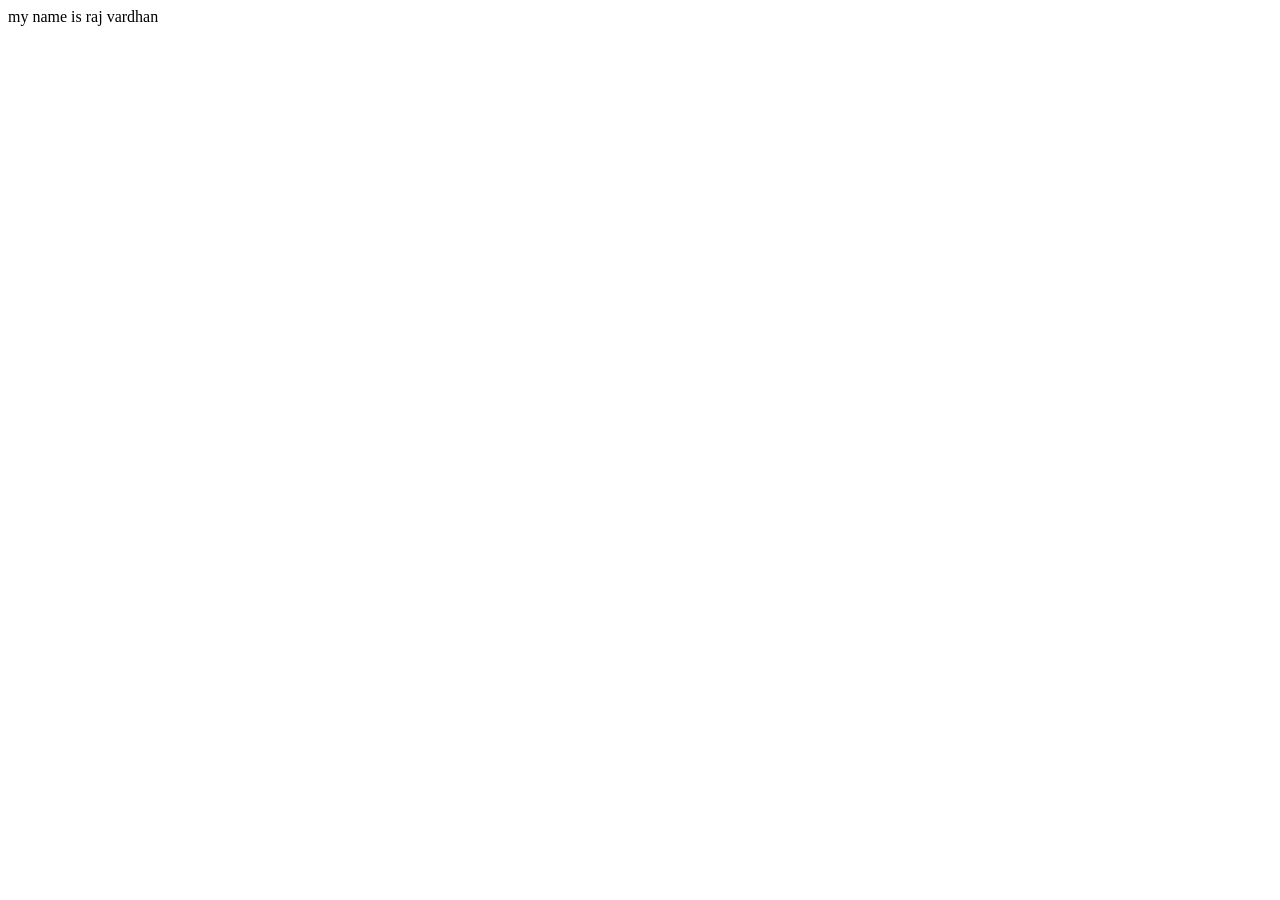
<file: basicHTML/index.html>
<!DOCTYPE html>
<html lang="en">
  <head>
    <meta charset="UTF-8" />
    <meta name="viewport" content="width=device-width, initial-scale=1.0" />
    <title>Raj Vardhan</title>
  </head>
  <body>
    my name is raj vardhan
  </body>
</html>
</file>
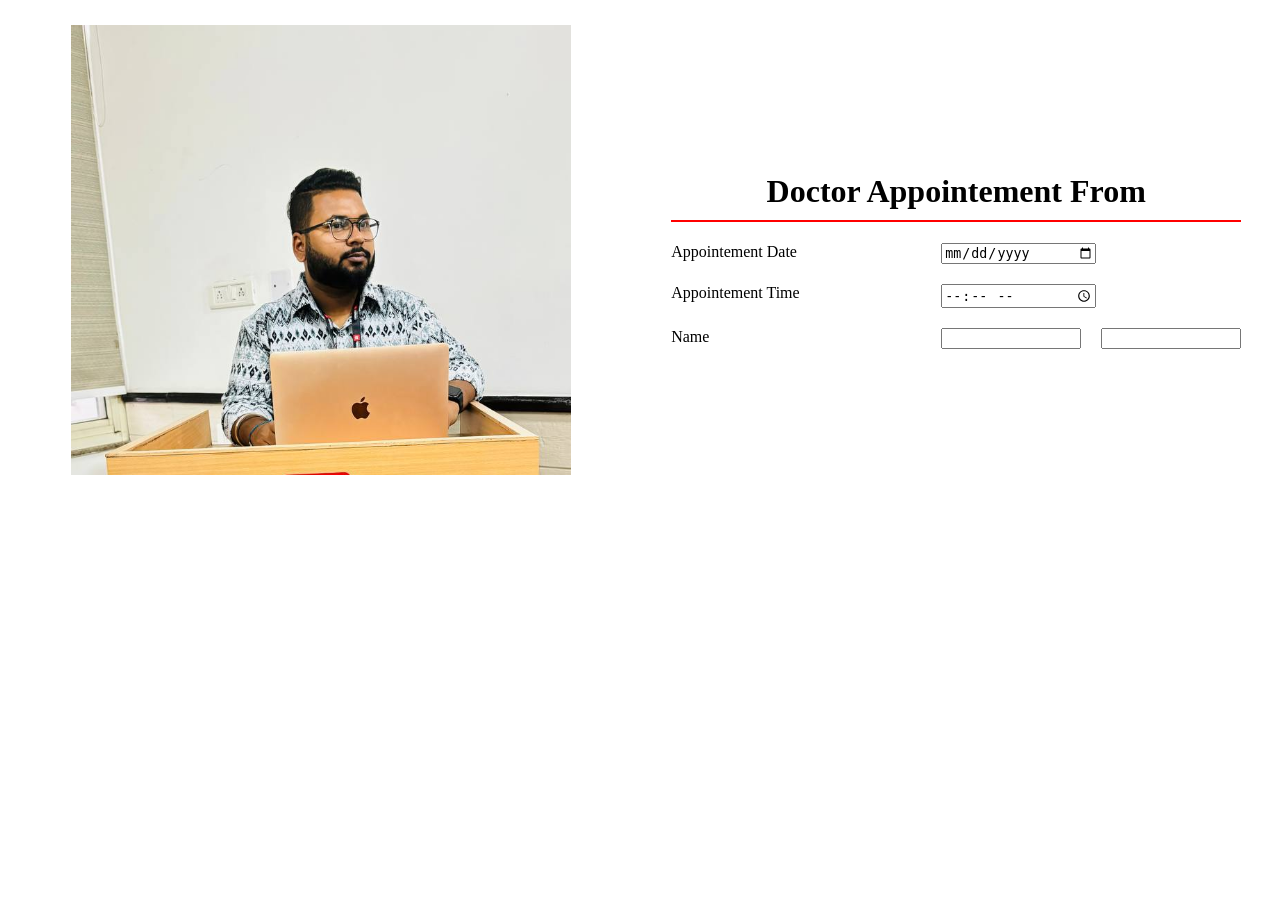
<file: doubtSession/index.html>
<!DOCTYPE html>
<html lang="en">
  <head>
    <meta charset="UTF-8" />
    <meta name="viewport" content="width=device-width, initial-scale=1.0" />
    <title>Document</title>
    <link rel="stylesheet" href="style.css" />
  </head>
  <body>
    <div id="container">
      <div id="DrImage">
        <img src="./1699857221593.jpg" alt="" />
      </div>

      <div id="appointmentForm">
        <h1>
          <span>Doctor Appointement From</span>
        </h1>

        <div id="formFeilds">
          <label for="AppointementDate">Appointement Date</label>
          <input type="date" name="AppointementDate" id="AppointementDate" />

          <label for="AppointementTime">Appointement Time</label>
          <input type="time" name="AppointementTime" id="AppointementTime" />

          <label for="FullName">Name</label>
          <div id="FullName">
            <input type="text" name="firstName" id="firstName" />
            <input type="text" name="lastName" id="lastName" />
          </div>
        </div>
      </div>
    </div>
  </body>
</html>
</file>
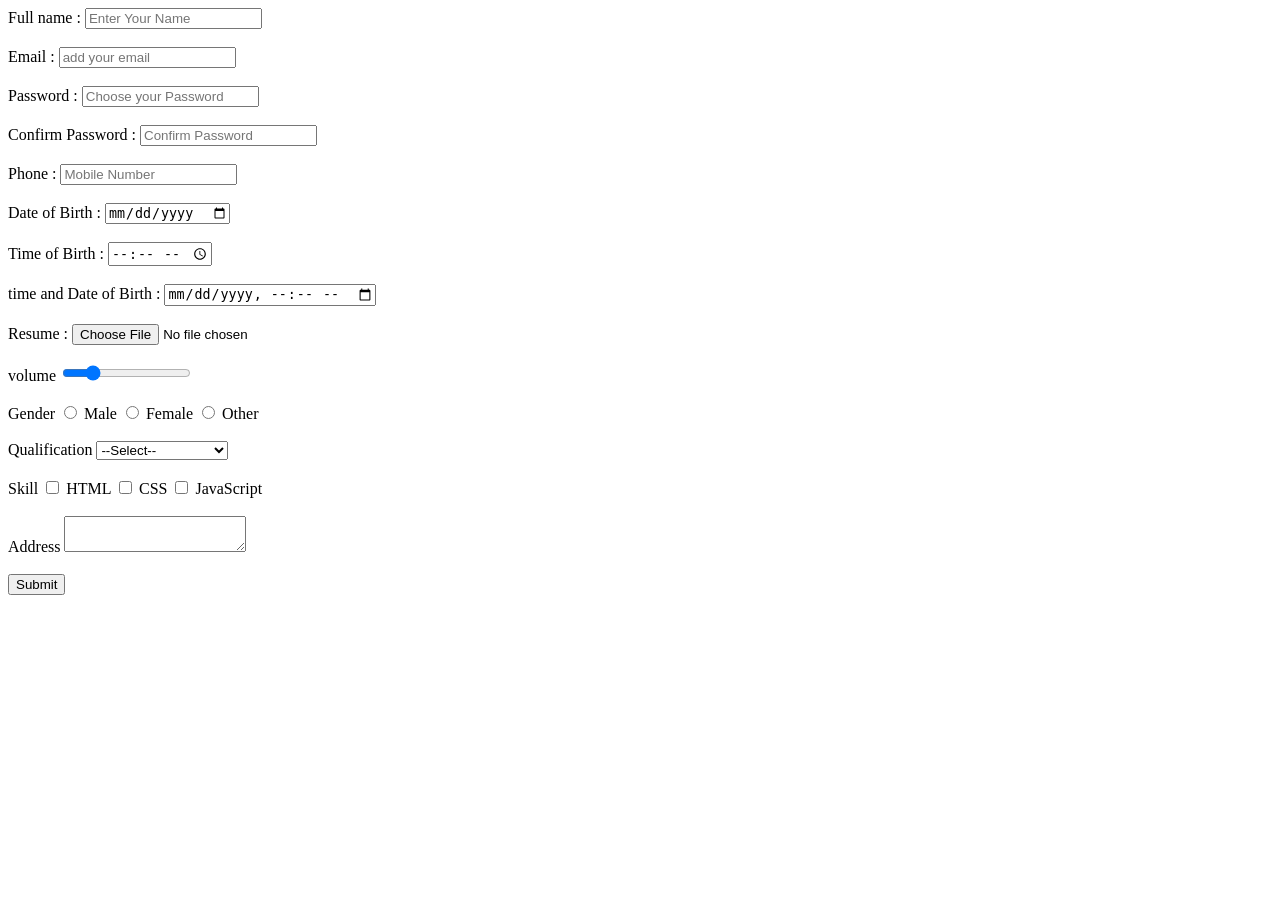
<file: FormHTML/index.html>
<!DOCTYPE html>
<html lang="en">
  <head>
    <meta charset="UTF-8" />
    <meta name="viewport" content="width=device-width, initial-scale=1.0" />
    <title>Document</title>
  </head>
  <body>
    <div>
      <div>
        <label for="fullName">Full name :</label>
        <input
          type="text"
          name="fullName"
          id="fullName"
          placeholder="Enter Your Name"
        />
      </div>
      <br />
      <div>
        <label for="email">Email :</label>
        <input
          type="email"
          name="email"
          id="email"
          placeholder="add your email"
        />
      </div>
      <br />
      <div>
        <label for="password">Password :</label>
        <input
          type="password"
          name="password"
          id="password"
          placeholder="Choose your Password"
        />
      </div>
      <br />
      <div>
        <label for="confirmpassword">Confirm Password :</label>
        <input
          type="password"
          name="confirmpassword"
          id="confirmpassword"
          placeholder="Confirm Password"
        />
      </div>
      <br />
      <div>
        <label for="phone">Phone :</label>
        <input
          type="number"
          name="phone"
          id="phone"
          placeholder="Mobile Number"
        />
      </div>
      <br />
      <div>
        <label for="dob">Date of Birth :</label>
        <input type="date" name="dob" id="dob" />
      </div>

      <br />
      <div>
        <label for="tob">Time of Birth :</label>
        <input type="time" name="tob" id="tob" />
      </div>

      <br />
      <div>
        <label for="timedate">time and Date of Birth :</label>
        <input type="datetime-local" name="timedate" id="timedate" />
      </div>
      <br />
      <div>
        <label for="resume">Resume :</label>
        <input type="file" name="resume" id="resume" />
      </div>
      <br />
      <div>
        <label for="volume">volume</label>
        <input
          type="range"
          name="volume"
          id="volume"
          min="0"
          max="10"
          value="2"
        />
      </div>
      <br />
      <div>
        <label for="gender">Gender</label>
        <input type="radio" name="gender" id="genderMale" value="male" />
        <span>Male</span>
        <input type="radio" name="gender" id="genderFemale" value="female" />
        <span>Female</span>
        <input type="radio" name="gender" id="genderOther" value="other" />
        <span>Other</span>
      </div>

      <br />

      <div>
        <label for="qualification">Qualification</label>
        <select name="qualification" id="qualification">
          <option value="">--Select--</option>
          <option value="highschool">High School</option>
          <option value="bachelor">Bachelor's Degree</option>
          <option value="master">Master's Degree</option>
          <option value="phd">PhD</option>
        </select>
      </div>

      <br />

      <div>
        <label for="Skill">Skill</label>
        <input type="checkbox" name="Skill" id="Skill1" value="HTML" />
        <span>HTML</span>
        <input type="checkbox" name="Skill" id="Skill2" value="CSS" />
        <span>CSS</span>
        <input type="checkbox" name="Skill" id="Skill3" value="JavaScript" />
        <span>JavaScript</span>
      </div>

      <br />
      <div>
        <label for="address">Address</label>
        <textarea name="address" id="address" placeholder="Enter your address">
        </textarea>
      </div>


      <br>
      <button>Submit</button>
    </div>
  </body>
</html>
</file>
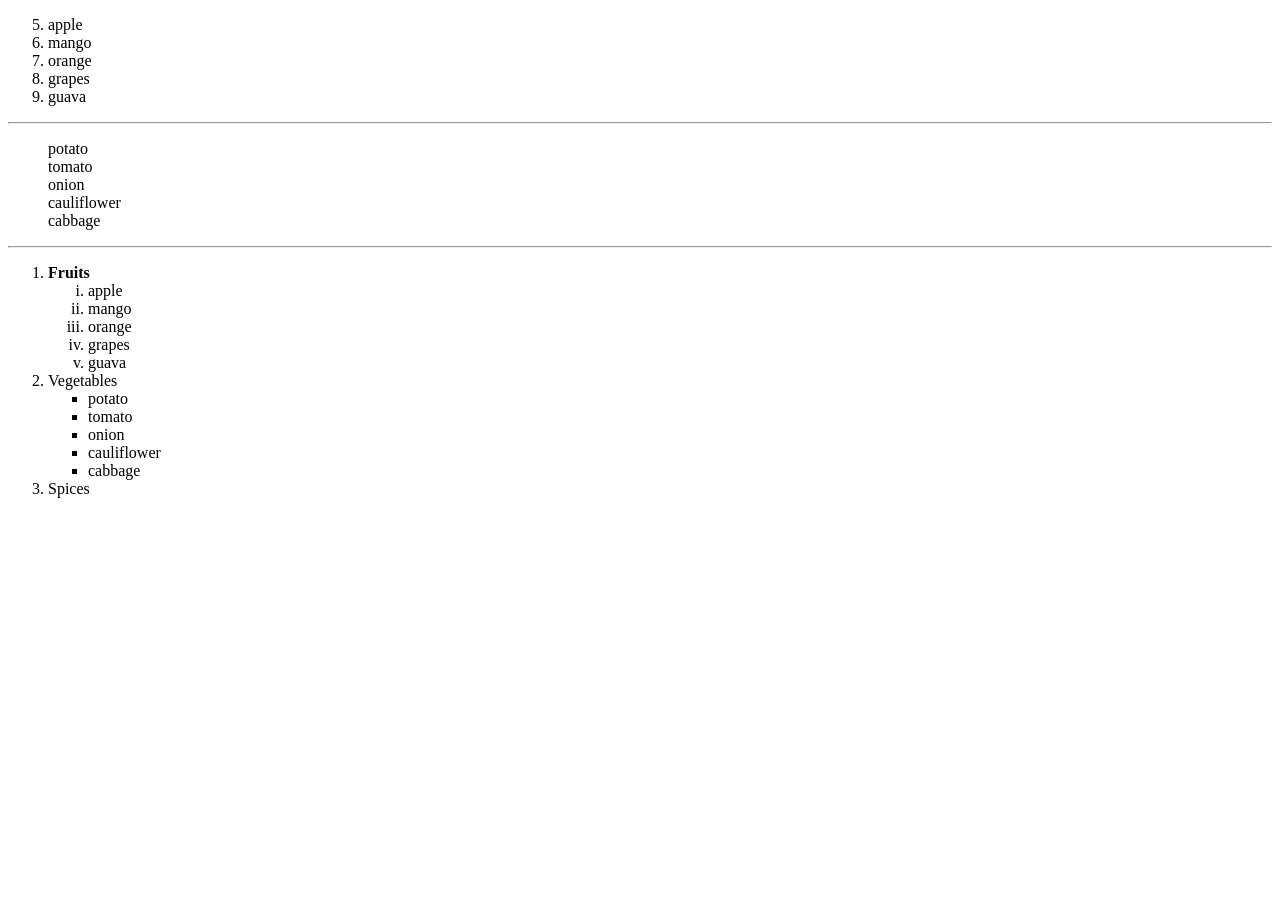
<file: ListHtml/index.html>
<!DOCTYPE html>
<html lang="en">
  <head>
    <meta charset="UTF-8" />
    <meta name="viewport" content="width=device-width, initial-scale=1.0" />
    <title>Document</title>
  </head>
  <body>
    <ol type="1" start="5">
      <li>apple</li>
      <li>mango</li>
      <li>orange</li>
      <li>grapes</li>
      <li>guava</li>
    </ol>

    <hr />

    <ul type="none">
      <li>potato</li>
      <li>tomato</li>
      <li>onion</li>
      <li>cauliflower</li>
      <li>cabbage</li>
    </ul>

    <hr />

    <ol>
      <li>
        <b>Fruits</b>
        <ol type="i">
          <li>apple</li>
          <li>mango</li>
          <li>orange</li>
          <li>grapes</li>
          <li>guava</li>
        </ol>
      </li>
      <li>
        Vegetables
        <ul type="square">
          <li>potato</li>
          <li>tomato</li>
          <li>onion</li>
          <li>cauliflower</li>
          <li>cabbage</li>
        </ul>
      </li>
      <li>Spices</li>
    </ol>
  </body>
</html>
</file>
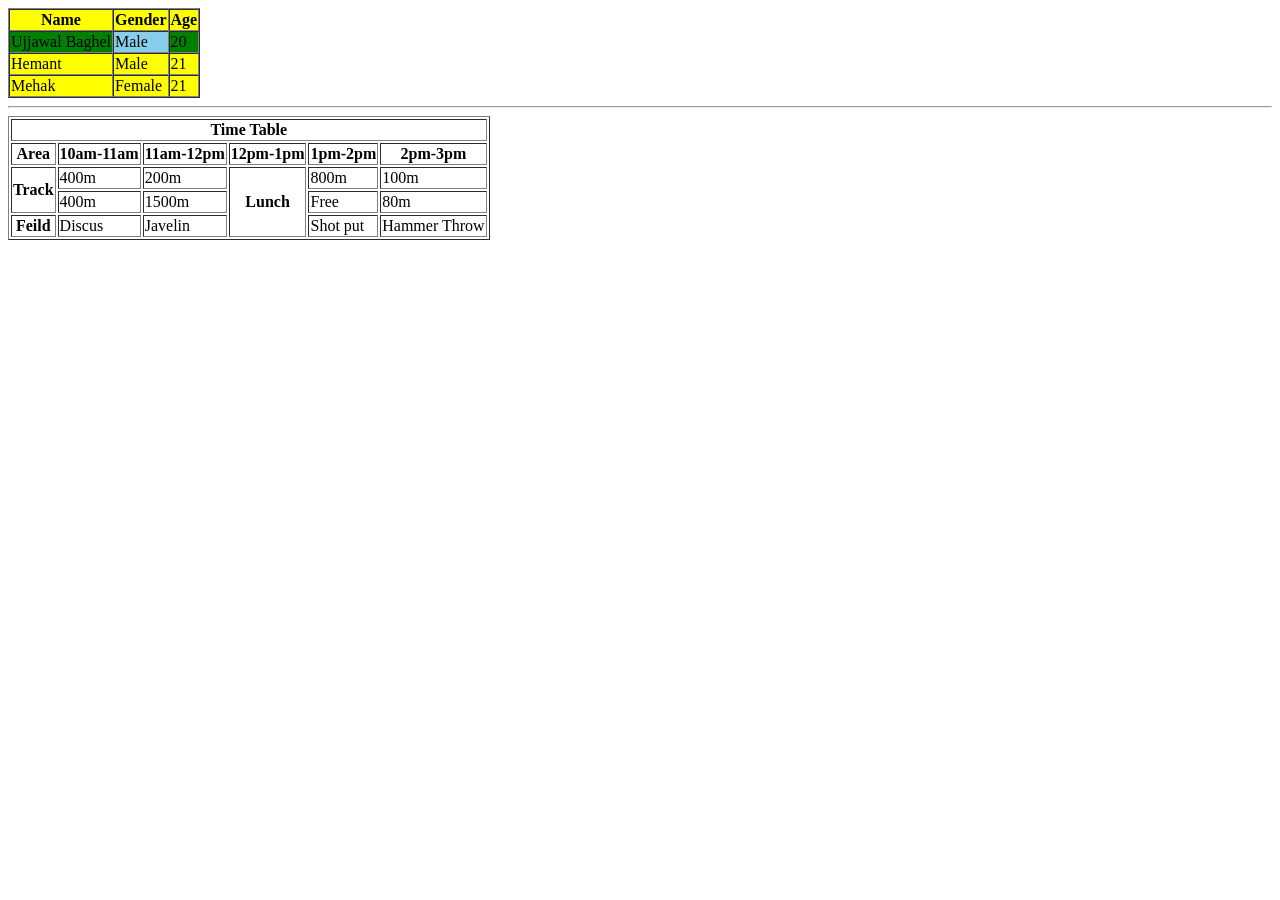
<file: tablesHTML/index.html>
<!DOCTYPE html>
<html lang="en">
  <head>
    <meta charset="UTF-8" />
    <meta name="viewport" content="width=device-width, initial-scale=1.0" />
    <title>Document</title>
  </head>
  <body>
    <table border="1" cellspacing="0" bgcolor="yellow">
      <tr>
        <th>Name</th>
        <th>Gender</th>
        <th>Age</th>
      </tr>
      <tr bgcolor="green">
        <td>Ujjawal Baghel</td>
        <td bgcolor="skyblue">Male</td>
        <td>20</td>
      </tr>
      <tr>
        <td>Hemant</td>
        <td>Male</td>
        <td>21</td>
      </tr>
      <tr>
        <td>Mehak</td>
        <td>Female</td>
        <td>21</td>
      </tr>
    </table>

    <hr />

    <table border="1">
        <tr>
            <th colspan="6">Time Table</th>
        </tr>
        <tr>
            <th>Area</th>
            <th>10am-11am</th>
            <th>11am-12pm</th>
            <th>12pm-1pm</th>
            <th>1pm-2pm</th>
            <th>2pm-3pm</th>
        </tr>
        <tr>
            <th rowspan="2">Track</th>
            <td>400m</td>
            <td>200m</td>
            <th rowspan="3">Lunch</th>
            <td>800m</td>
            <td>100m</td>
        </tr>
        <tr>
            <td>400m</td>
            <td>1500m</td>
            <td>Free</td>
            <td>80m</td>
        </tr>
        <tr>
            <th>Feild</th>
            <td>Discus</td>
            <td>Javelin</td>
            <td>Shot put</td>
            <td>Hammer Throw</td>
            
        </tr>
    </table>
  </body>
</html>
</file>
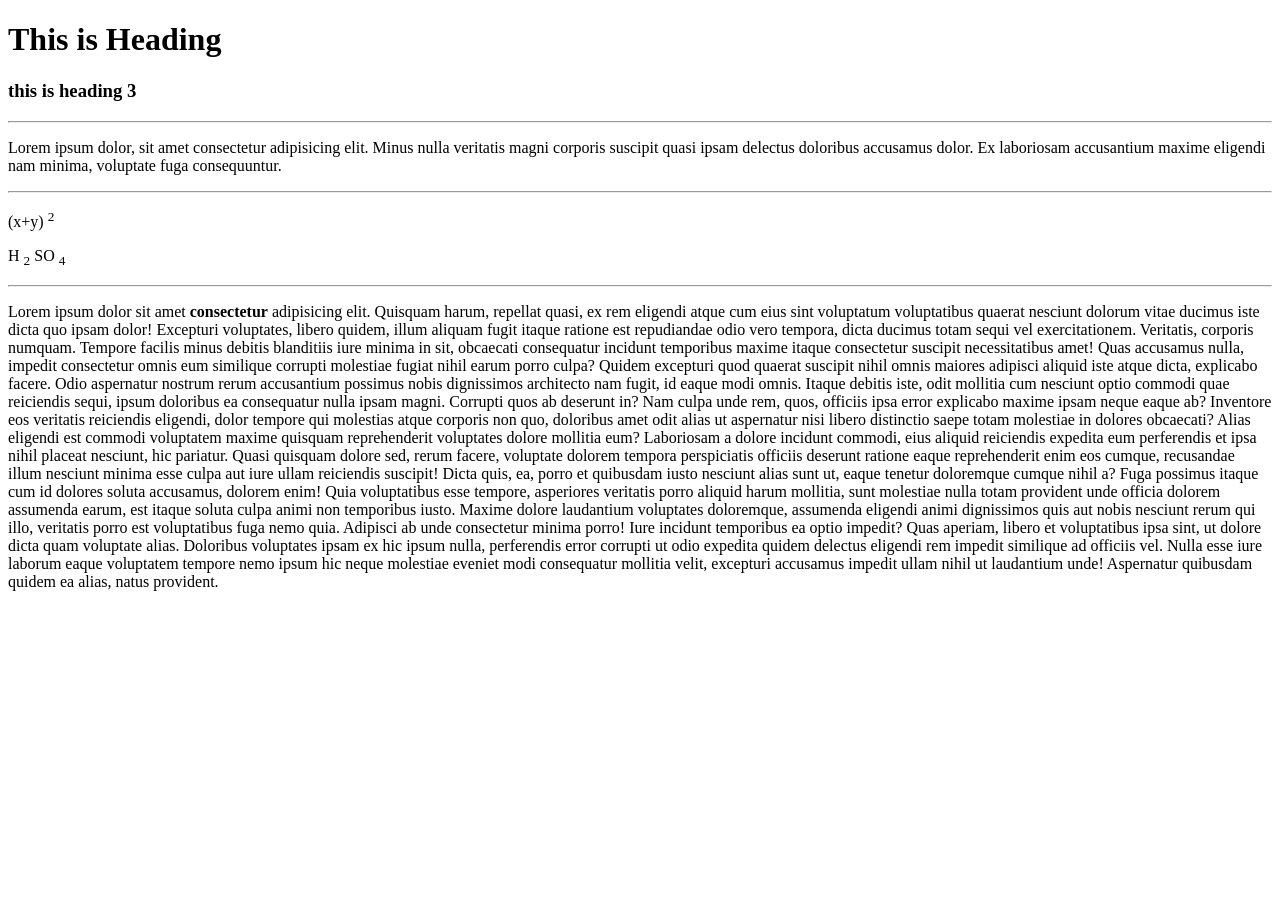
<file: textTags/index.html>
<!DOCTYPE html>
<html lang="en">
  <head>
    <meta charset="UTF-8" />
    <meta name="viewport" content="width=device-width, initial-scale=1.0" />
    <title>Document</title>
  </head>
  <body>
    <h1>This is Heading</h1>
    <h3>this is heading 3</h3>

    <hr />
    <p>
      Lorem ipsum dolor, sit amet consectetur adipisicing elit. Minus nulla
      veritatis magni corporis suscipit quasi ipsam delectus doloribus accusamus
      dolor. Ex laboriosam accusantium maxime eligendi nam minima, voluptate
      fuga consequuntur.
    </p>

    <hr />

    <p>(x+y) <sup>2</sup></p>

    <p>H <sub>2</sub> SO <sub>4</sub></p>

    <hr>


    <p>
      Lorem ipsum dolor sit amet <b>consectetur</b> adipisicing elit. Quisquam harum,
      repellat quasi, ex rem eligendi atque cum eius sint voluptatum
      voluptatibus quaerat nesciunt dolorum vitae ducimus iste dicta quo ipsam
      dolor! Excepturi voluptates, libero quidem, illum aliquam fugit itaque
      ratione est repudiandae odio vero tempora, dicta ducimus totam sequi vel
      exercitationem. Veritatis, corporis numquam. Tempore facilis minus debitis
      blanditiis iure minima in sit, obcaecati consequatur incidunt temporibus
      maxime itaque consectetur suscipit necessitatibus amet! Quas accusamus
      nulla, impedit consectetur omnis eum similique corrupti molestiae fugiat
      nihil earum porro culpa? Quidem excepturi quod quaerat suscipit nihil
      omnis maiores adipisci aliquid iste atque dicta, explicabo facere. Odio
      aspernatur nostrum rerum accusantium possimus nobis dignissimos architecto
      nam fugit, id eaque modi omnis. Itaque debitis iste, odit mollitia cum
      nesciunt optio commodi quae reiciendis sequi, ipsum doloribus ea
      consequatur nulla ipsam magni. Corrupti quos ab deserunt in? Nam culpa
      unde rem, quos, officiis ipsa error explicabo maxime ipsam neque eaque ab?
      Inventore eos veritatis reiciendis eligendi, dolor tempore qui molestias
      atque corporis non quo, doloribus amet odit alias ut aspernatur nisi
      libero distinctio saepe totam molestiae in dolores obcaecati? Alias
      eligendi est commodi voluptatem maxime quisquam reprehenderit voluptates
      dolore mollitia eum? Laboriosam a dolore incidunt commodi, eius aliquid
      reiciendis expedita eum perferendis et ipsa nihil placeat nesciunt, hic
      pariatur. Quasi quisquam dolore sed, rerum facere, voluptate dolorem
      tempora perspiciatis officiis deserunt ratione eaque reprehenderit enim
      eos cumque, recusandae illum nesciunt minima esse culpa aut iure ullam
      reiciendis suscipit! Dicta quis, ea, porro et quibusdam iusto nesciunt
      alias sunt ut, eaque tenetur doloremque cumque nihil a? Fuga possimus
      itaque cum id dolores soluta accusamus, dolorem enim! Quia voluptatibus
      esse tempore, asperiores veritatis porro aliquid harum mollitia, sunt
      molestiae nulla totam provident unde officia dolorem assumenda earum, est
      itaque soluta culpa animi non temporibus iusto. Maxime dolore laudantium
      voluptates doloremque, assumenda eligendi animi dignissimos quis aut nobis
      nesciunt rerum qui illo, veritatis porro est voluptatibus fuga nemo quia.
      Adipisci ab unde consectetur minima porro! Iure incidunt temporibus ea
      optio impedit? Quas aperiam, libero et voluptatibus ipsa sint, ut dolore
      dicta quam voluptate alias. Doloribus voluptates ipsam ex hic ipsum nulla,
      perferendis error corrupti ut odio expedita quidem delectus eligendi rem
      impedit similique ad officiis vel. Nulla esse iure laborum eaque
      voluptatem tempore nemo ipsum hic neque molestiae eveniet modi consequatur
      mollitia velit, excepturi accusamus impedit ullam nihil ut laudantium
      unde! Aspernatur quibusdam quidem ea alias, natus provident.
    </p>
  </body>
</html>
</file>
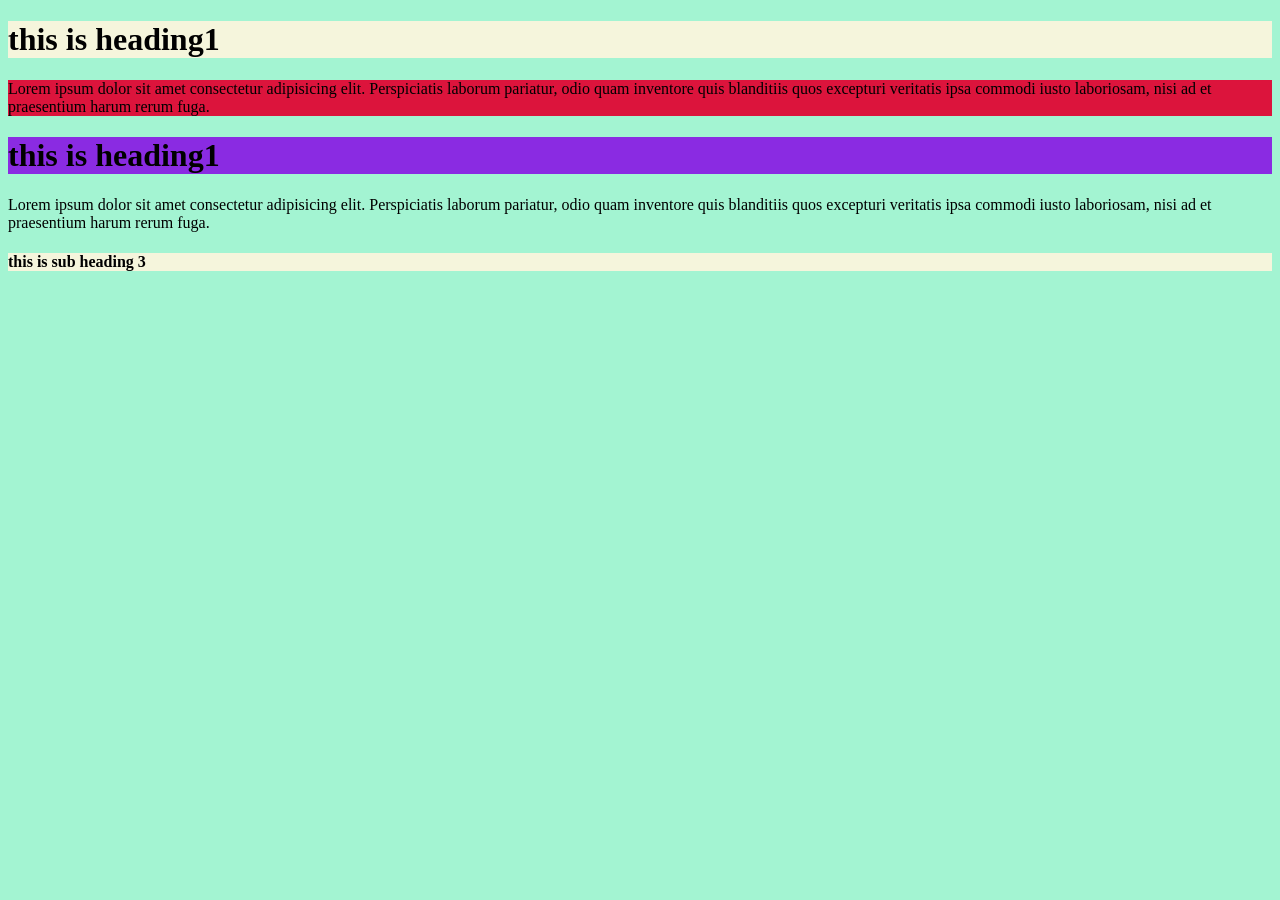
<file: CSS/BasicCss/index.html>
<!DOCTYPE html>
<html lang="en">
  <head>
    <meta charset="UTF-8" />
    <meta name="viewport" content="width=device-width, initial-scale=1.0" />
    <title>Document</title>
    <!-- <link rel="stylesheet" href="style.css"> -->

    <style>
      * {
        background-color: #a3f4d2;
      }

      h1 {
        background-color: blueviolet;
      }

      .A {
        background-color: beige;
      }

      #para1 {
        background-color: #06abec;
      }
    </style>
  </head>
  <body>
    <h1 id="head1" class="A">this is heading1</h1>

    <p id="para1" class="A" style="background-color: crimson">
      Lorem ipsum dolor sit amet consectetur adipisicing elit. Perspiciatis
      laborum pariatur, odio quam inventore quis blanditiis quos excepturi
      veritatis ipsa commodi iusto laboriosam, nisi ad et praesentium harum
      rerum fuga.
    </p>

    <h1 id="head2">this is heading1</h1>

    <p id="para2">
      Lorem ipsum dolor sit amet consectetur adipisicing elit. Perspiciatis
      laborum pariatur, odio quam inventore quis blanditiis quos excepturi
      veritatis ipsa commodi iusto laboriosam, nisi ad et praesentium harum
      rerum fuga.
    </p>

    <h4 id="head3" class="A">this is sub heading 3</h4>
  </body>
</html>
</file>
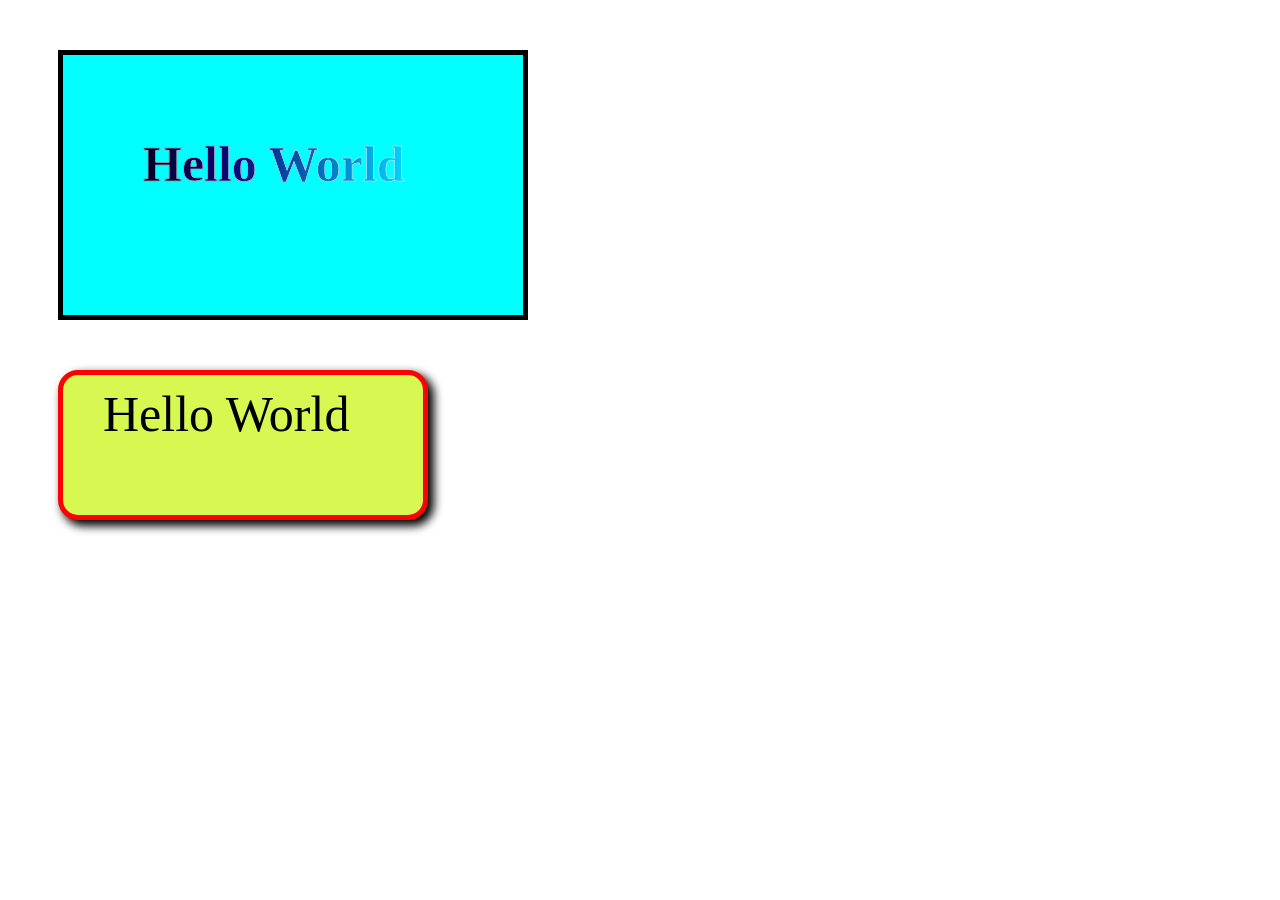
<file: CSS/boxModel/index.html>
<!DOCTYPE html>
<html lang="en">
  <head>
    <meta charset="UTF-8" />
    <meta name="viewport" content="width=device-width, initial-scale=1.0" />
    <title>Document</title>
    <link rel="stylesheet" href="style.css">
  </head>
  <body>
    <div id="d1">
        <span>Hello World</span>
    </div>
    <div id="d2">Hello World</div>
  </body>
</html>
</file>
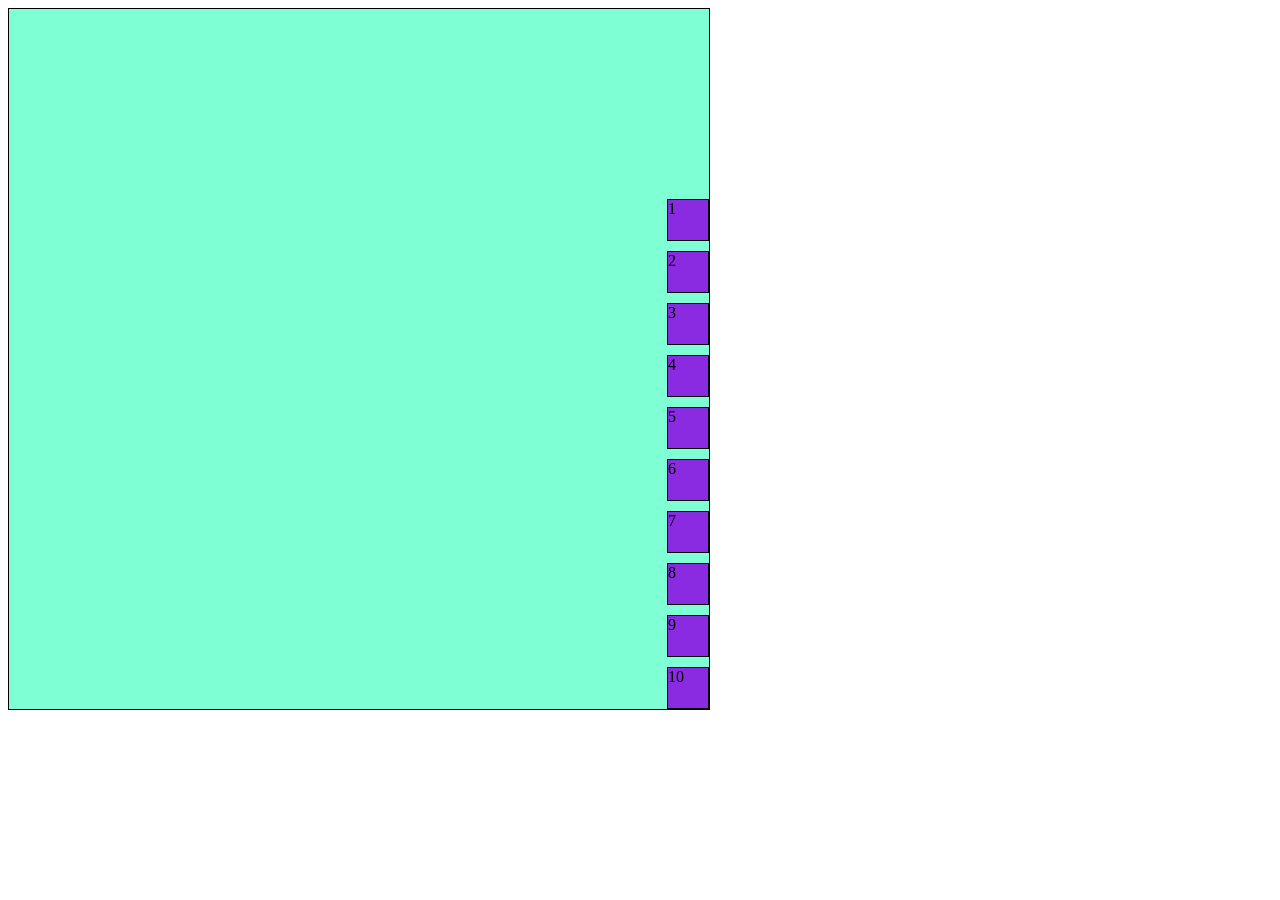
<file: CSS/displayFlexProperty/index.html>
<!DOCTYPE html>
<html lang="en">
<head>
    <meta charset="UTF-8">
    <meta name="viewport" content="width=device-width, initial-scale=1.0">
    <title>Document</title>
    <link rel="stylesheet" href="style.css">
</head>
<body>
    <div id="mainDiv">
        <div class="subDiv">1</div>
        <div class="subDiv">2</div>
        <div class="subDiv">3</div>
        <div class="subDiv">4</div>
        <div class="subDiv">5</div>
        <div class="subDiv">6</div>
        <div class="subDiv">7</div>
        <div class="subDiv">8</div>
        <div class="subDiv">9</div>
        <div class="subDiv">10</div>
    </div>
</body>
</html>
</file>
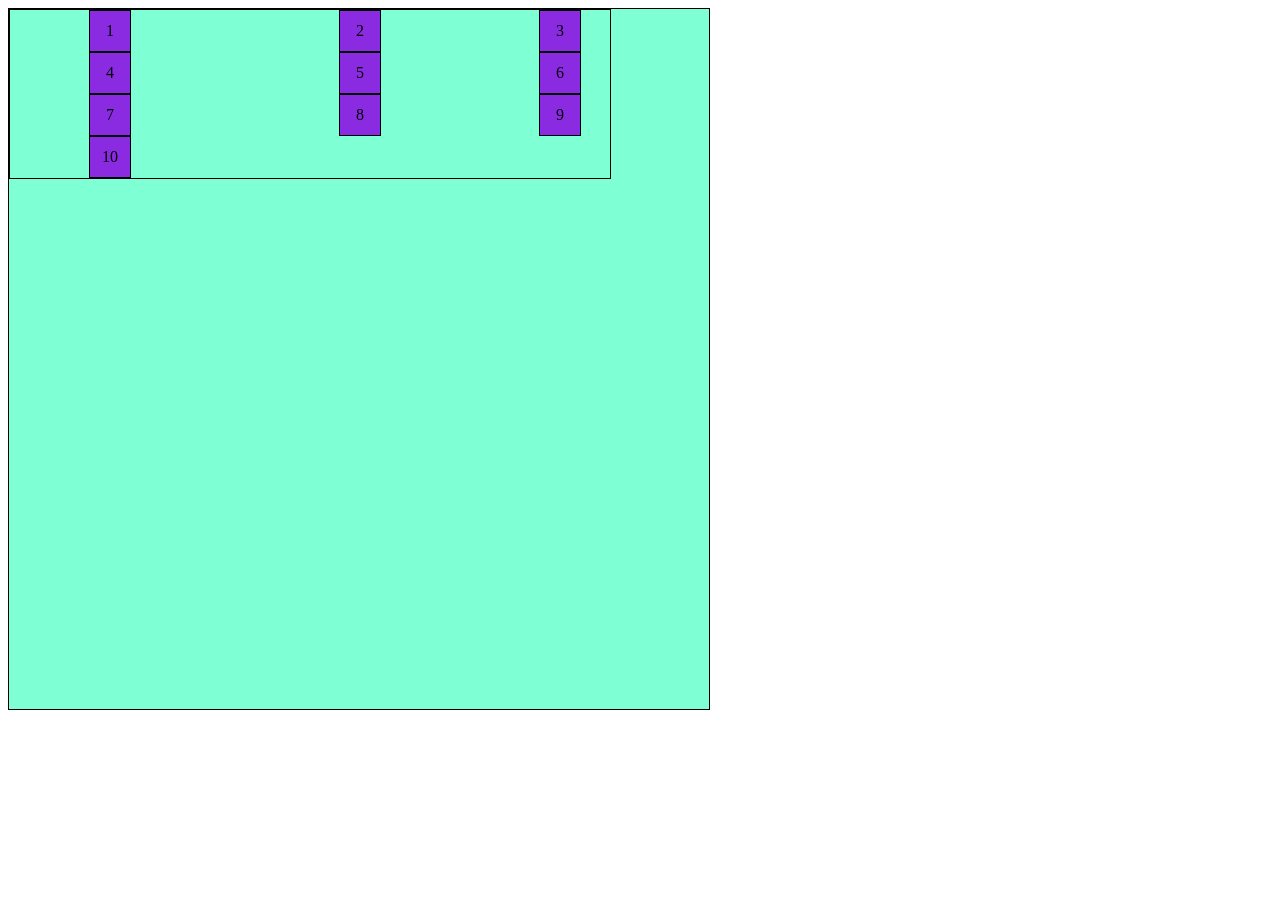
<file: CSS/displayGridProperty/index.html>
<!DOCTYPE html>
<html lang="en">
  <head>
    <meta charset="UTF-8" />
    <meta name="viewport" content="width=device-width, initial-scale=1.0" />
    <title>Document</title>
    <link rel="stylesheet" href="style.css" />
  </head>
  <body>
    <section id="BigDaddy">
      <div id="mainDiv">
        <div class="subDiv">1</div>
        <div class="subDiv">2</div>
        <div class="subDiv">3</div>
        <div class="subDiv">4</div>
        <div class="subDiv">5</div>
        <div class="subDiv">6</div>
        <div class="subDiv">7</div>
        <div class="subDiv">8</div>
        <div class="subDiv">9</div>
        <div class="subDiv">10</div>
      </div>
    </section>
  </body>
</html>
</file>
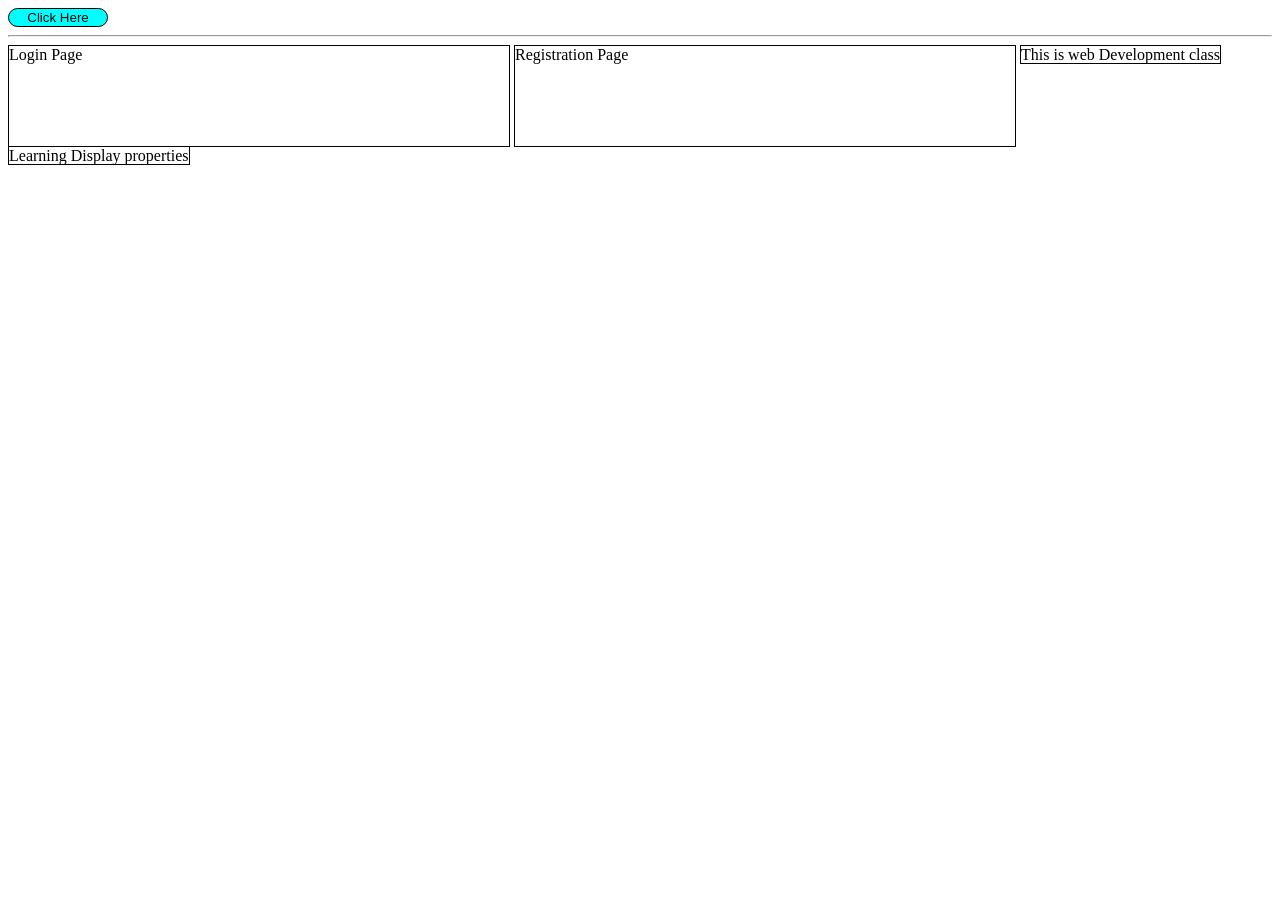
<file: CSS/displayProperty/index.html>
<!DOCTYPE html>
<html lang="en">
  <head>
    <meta charset="UTF-8" />
    <meta name="viewport" content="width=device-width, initial-scale=1.0" />
    <title>Document</title>
    <link rel="stylesheet" href="style.css" />
  </head>
  <body>
    <button id="btn">
      <span id="a">Click Here</span>
      <span id="b">Can't Click</span>
    </button>

    <hr />

    <div id="d1">
      Login Page
      <!-- all code of Login Page -->
    </div>
    <div id="d2">
      Registration Page
      <!-- All Code of Registration Page -->
    </div>
    <span id="s1">This is web Development class</span>
    <span id="s2">Learning Display properties</span>
  </body>
</html>
</file>
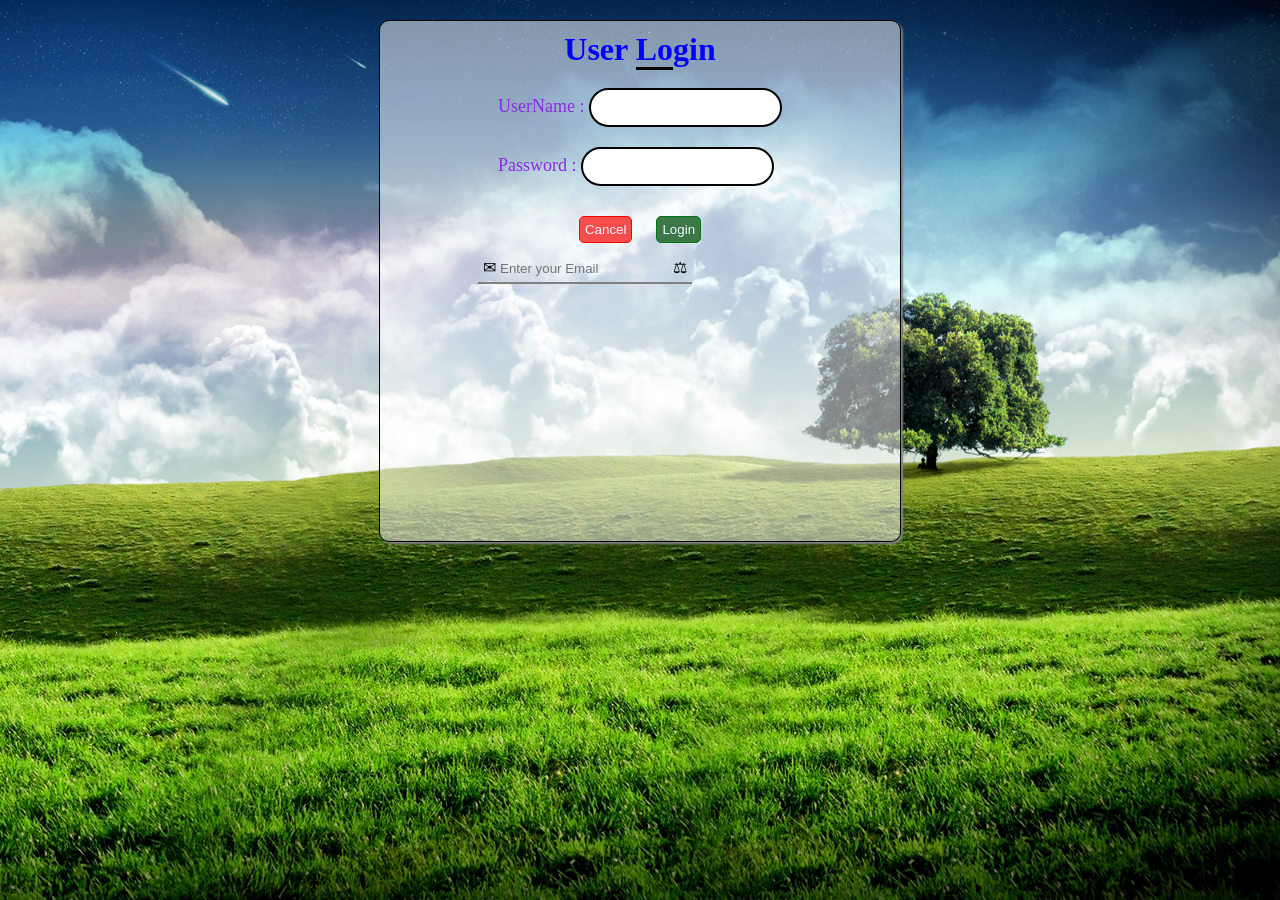
<file: CSS/loginForm/index.html>
<!DOCTYPE html>
<html lang="en">
  <head>
    <meta charset="UTF-8" />
    <meta name="viewport" content="width=device-width, initial-scale=1.0" />
    <title>Document</title>
    <link rel="stylesheet" href="style.css" />
  </head>
  <body>
    <div id="mainBox">
      <h1 id="formHeading">User <span>Lo</span>gin</h1>
      <div id="loginForm">
        <div class="formFeild">
          <label for="userName">UserName : </label>
          <input type="text" name="userName" id="userName" />
        </div>

        <div class="formFeild">
          <label for="password">Password : </label>
          <input type="password" name="password" id="password" />
        </div>

        <div id="formControl">
          <button id="cancelButton">Cancel</button>
          <button id="loginButton">Login</button>
        </div>

        <div id="abcd">
          <span>&#9993;</span>
          <input type="text" placeholder="Enter your Email" />
          <span>&#9878;</span>
        </div>
      </div>
    </div>
  </body>
</html>
</file>
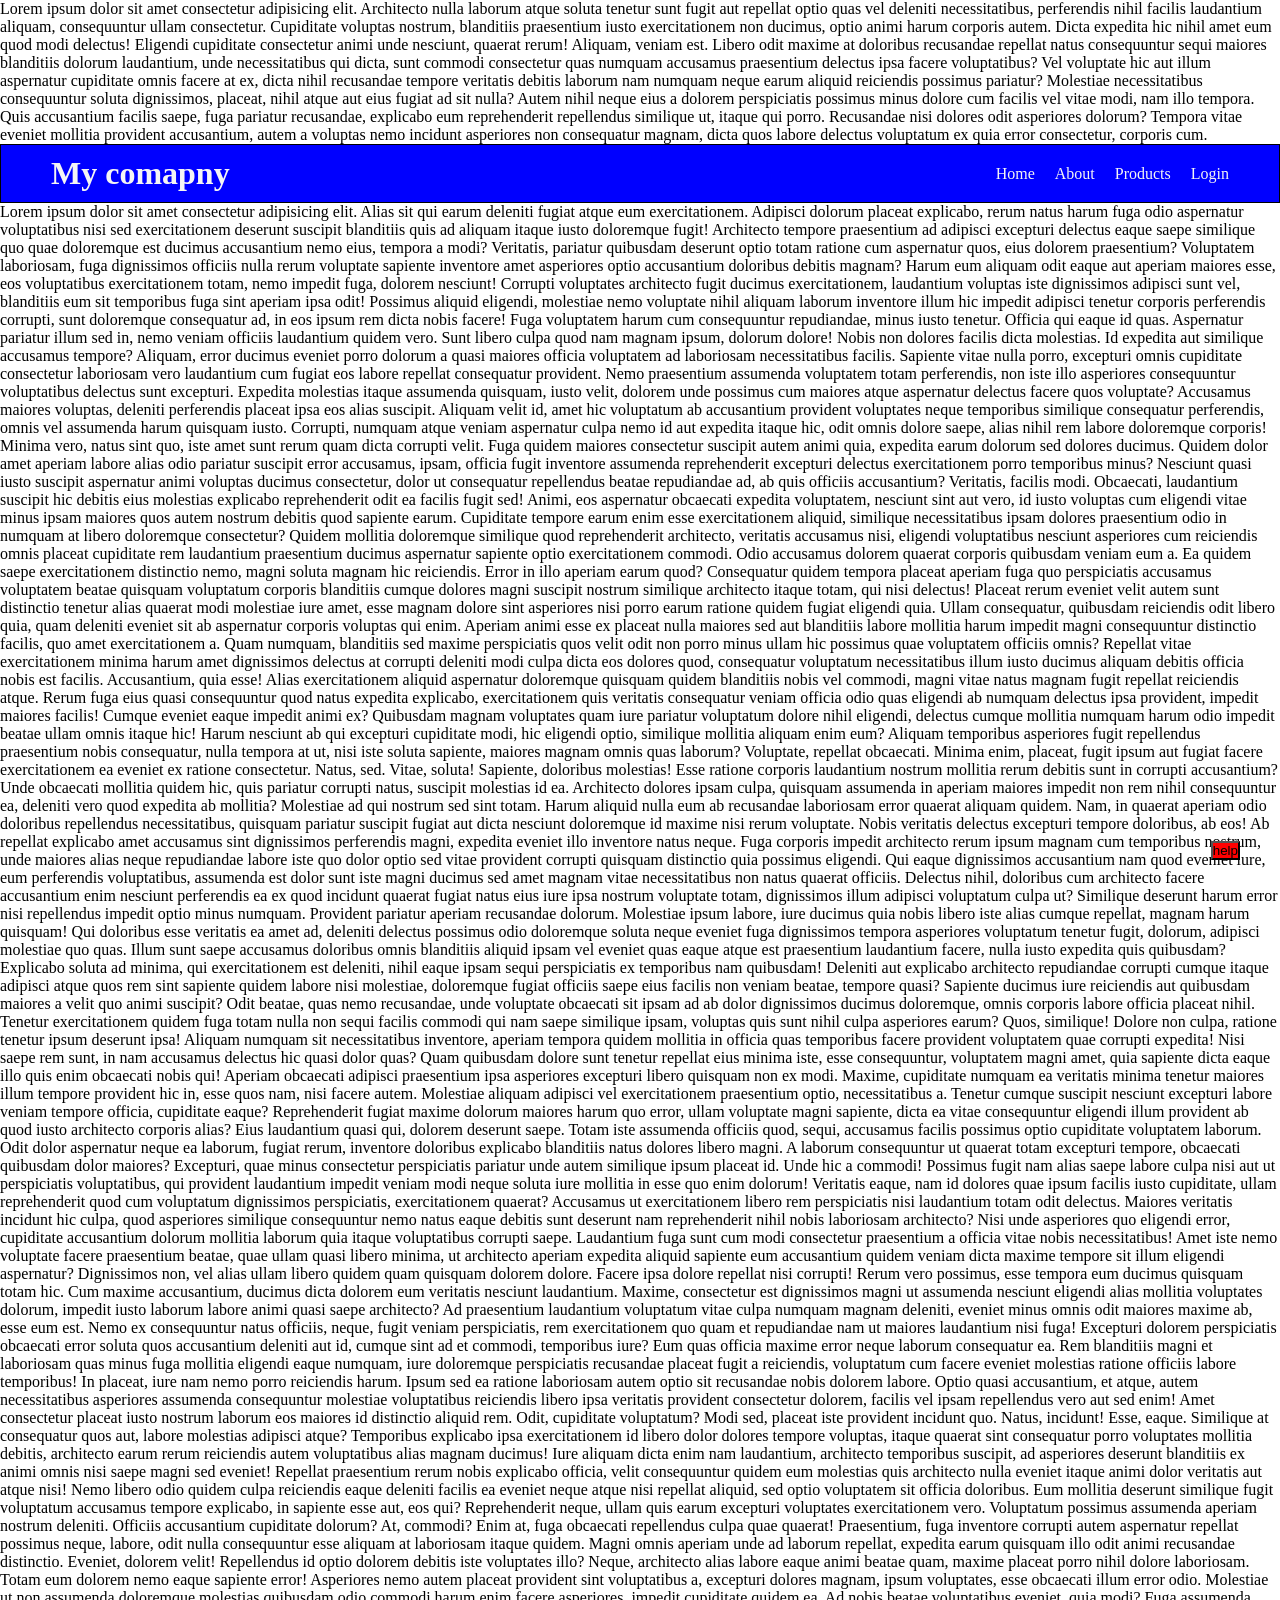
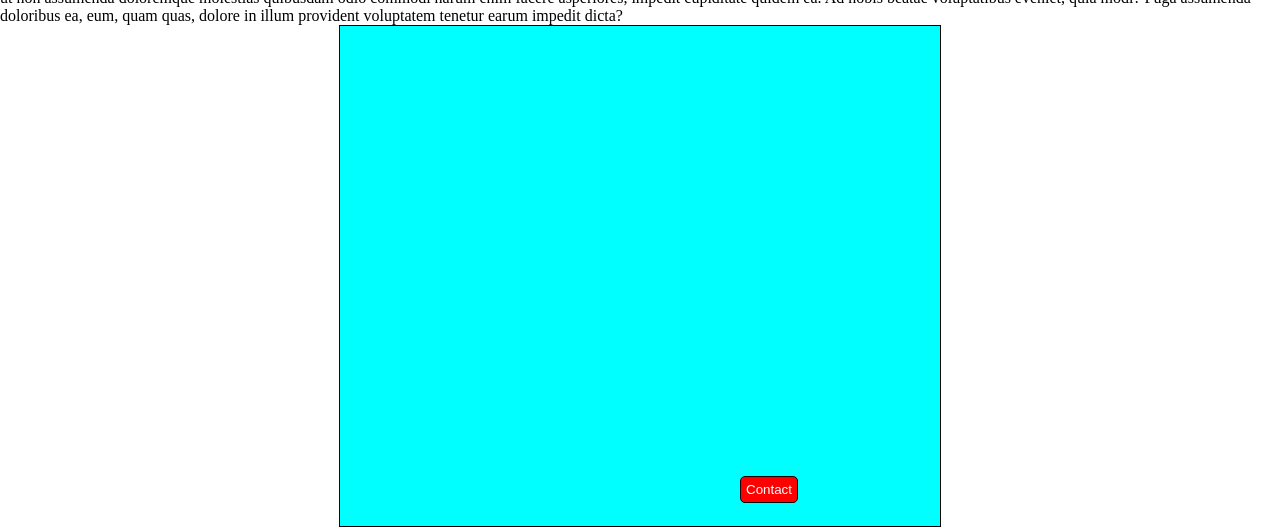
<file: CSS/positionProperty/index.html>
<!DOCTYPE html>
<html lang="en">
  <head>
    <meta charset="UTF-8" />
    <meta name="viewport" content="width=device-width, initial-scale=1.0" />
    <title>Document</title>
    <link rel="stylesheet" href="style.css" />
  </head>
  <body>
    <p>
      Lorem ipsum dolor sit amet consectetur adipisicing elit. Architecto nulla
      laborum atque soluta tenetur sunt fugit aut repellat optio quas vel
      deleniti necessitatibus, perferendis nihil facilis laudantium aliquam,
      consequuntur ullam consectetur. Cupiditate voluptas nostrum, blanditiis
      praesentium iusto exercitationem non ducimus, optio animi harum corporis
      autem. Dicta expedita hic nihil amet eum quod modi delectus! Eligendi
      cupiditate consectetur animi unde nesciunt, quaerat rerum! Aliquam, veniam
      est. Libero odit maxime at doloribus recusandae repellat natus
      consequuntur sequi maiores blanditiis dolorum laudantium, unde
      necessitatibus qui dicta, sunt commodi consectetur quas numquam accusamus
      praesentium delectus ipsa facere voluptatibus? Vel voluptate hic aut illum
      aspernatur cupiditate omnis facere at ex, dicta nihil recusandae tempore
      veritatis debitis laborum nam numquam neque earum aliquid reiciendis
      possimus pariatur? Molestiae necessitatibus consequuntur soluta
      dignissimos, placeat, nihil atque aut eius fugiat ad sit nulla? Autem
      nihil neque eius a dolorem perspiciatis possimus minus dolore cum facilis
      vel vitae modi, nam illo tempora. Quis accusantium facilis saepe, fuga
      pariatur recusandae, explicabo eum reprehenderit repellendus similique ut,
      itaque qui porro. Recusandae nisi dolores odit asperiores dolorum? Tempora
      vitae eveniet mollitia provident accusantium, autem a voluptas nemo
      incidunt asperiores non consequatur magnam, dicta quos labore delectus
      voluptatum ex quia error consectetur, corporis cum.
    </p>

    <div class="NavBar">
      <h1>My comapny</h1>

      <div id="links">
        <span>Home</span>
        <span>About</span>
        <span>Products</span>
        <span>Login</span>
      </div>
    </div>

    <p>
      Lorem ipsum dolor sit amet consectetur adipisicing elit. Alias sit qui
      earum deleniti fugiat atque eum exercitationem. Adipisci dolorum placeat
      explicabo, rerum natus harum fuga odio aspernatur voluptatibus nisi sed
      exercitationem deserunt suscipit blanditiis quis ad aliquam itaque iusto
      doloremque fugit! Architecto tempore praesentium ad adipisci excepturi
      delectus eaque saepe similique quo quae doloremque est ducimus accusantium
      nemo eius, tempora a modi? Veritatis, pariatur quibusdam deserunt optio
      totam ratione cum aspernatur quos, eius dolorem praesentium? Voluptatem
      laboriosam, fuga dignissimos officiis nulla rerum voluptate sapiente
      inventore amet asperiores optio accusantium doloribus debitis magnam?
      Harum eum aliquam odit eaque aut aperiam maiores esse, eos voluptatibus
      exercitationem totam, nemo impedit fuga, dolorem nesciunt! Corrupti
      voluptates architecto fugit ducimus exercitationem, laudantium voluptas
      iste dignissimos adipisci sunt vel, blanditiis eum sit temporibus fuga
      sint aperiam ipsa odit! Possimus aliquid eligendi, molestiae nemo
      voluptate nihil aliquam laborum inventore illum hic impedit adipisci
      tenetur corporis perferendis corrupti, sunt doloremque consequatur ad, in
      eos ipsum rem dicta nobis facere! Fuga voluptatem harum cum consequuntur
      repudiandae, minus iusto tenetur. Officia qui eaque id quas. Aspernatur
      pariatur illum sed in, nemo veniam officiis laudantium quidem vero. Sunt
      libero culpa quod nam magnam ipsum, dolorum dolore! Nobis non dolores
      facilis dicta molestias. Id expedita aut similique accusamus tempore?
      Aliquam, error ducimus eveniet porro dolorum a quasi maiores officia
      voluptatem ad laboriosam necessitatibus facilis. Sapiente vitae nulla
      porro, excepturi omnis cupiditate consectetur laboriosam vero laudantium
      cum fugiat eos labore repellat consequatur provident. Nemo praesentium
      assumenda voluptatem totam perferendis, non iste illo asperiores
      consequuntur voluptatibus delectus sunt excepturi. Expedita molestias
      itaque assumenda quisquam, iusto velit, dolorem unde possimus cum maiores
      atque aspernatur delectus facere quos voluptate? Accusamus maiores
      voluptas, deleniti perferendis placeat ipsa eos alias suscipit. Aliquam
      velit id, amet hic voluptatum ab accusantium provident voluptates neque
      temporibus similique consequatur perferendis, omnis vel assumenda harum
      quisquam iusto. Corrupti, numquam atque veniam aspernatur culpa nemo id
      aut expedita itaque hic, odit omnis dolore saepe, alias nihil rem labore
      doloremque corporis! Minima vero, natus sint quo, iste amet sunt rerum
      quam dicta corrupti velit. Fuga quidem maiores consectetur suscipit autem
    <!-- </p>

    <h1>
      Placed Student are here
      <br /><b
        ><br />
        <br />
        <hr
      /></b>
    </h1>
    <p> -->
      animi quia, expedita earum dolorum sed dolores ducimus. Quidem dolor amet
      aperiam labore alias odio pariatur suscipit error accusamus, ipsam,
      officia fugit inventore assumenda reprehenderit excepturi delectus
      exercitationem porro temporibus minus? Nesciunt quasi iusto suscipit
      aspernatur animi voluptas ducimus consectetur, dolor ut consequatur
      repellendus beatae repudiandae ad, ab quis officiis accusantium?
      Veritatis, facilis modi. Obcaecati, laudantium suscipit hic debitis eius
      molestias explicabo reprehenderit odit ea facilis fugit sed! Animi, eos
      aspernatur obcaecati expedita voluptatem, nesciunt sint aut vero, id iusto
      voluptas cum eligendi vitae minus ipsam maiores quos autem nostrum debitis
      quod sapiente earum. Cupiditate tempore earum enim esse exercitationem
      aliquid, similique necessitatibus ipsam dolores praesentium odio in
      numquam at libero doloremque consectetur? Quidem mollitia doloremque
      similique quod reprehenderit architecto, veritatis accusamus nisi,
      eligendi voluptatibus nesciunt asperiores cum reiciendis omnis placeat
      cupiditate rem laudantium praesentium ducimus aspernatur sapiente optio
      exercitationem commodi. Odio accusamus dolorem quaerat corporis quibusdam
      veniam eum a. Ea quidem saepe exercitationem distinctio nemo, magni soluta
      magnam hic reiciendis. Error in illo aperiam earum quod? Consequatur
      quidem tempora placeat aperiam fuga quo perspiciatis accusamus voluptatem
      beatae quisquam voluptatum corporis blanditiis cumque dolores magni
      suscipit nostrum similique architecto itaque totam, qui nisi delectus!
      Placeat rerum eveniet velit autem sunt distinctio tenetur alias quaerat
      modi molestiae iure amet, esse magnam dolore sint asperiores nisi porro
      earum ratione quidem fugiat eligendi quia. Ullam consequatur, quibusdam
      reiciendis odit libero quia, quam deleniti eveniet sit ab aspernatur
      corporis voluptas qui enim. Aperiam animi esse ex placeat nulla maiores
      sed aut blanditiis labore mollitia harum impedit magni consequuntur
      distinctio facilis, quo amet exercitationem a. Quam numquam, blanditiis
      sed maxime perspiciatis quos velit odit non porro minus ullam hic possimus
      quae voluptatem officiis omnis? Repellat vitae exercitationem minima harum
      amet dignissimos delectus at corrupti deleniti modi culpa dicta eos
      dolores quod, consequatur voluptatum necessitatibus illum iusto ducimus
      aliquam debitis officia nobis est facilis. Accusantium, quia esse! Alias
      exercitationem aliquid aspernatur doloremque quisquam quidem blanditiis
      nobis vel commodi, magni vitae natus magnam fugit repellat reiciendis
      atque. Rerum fuga eius quasi consequuntur quod natus expedita explicabo,
      exercitationem quis veritatis consequatur veniam officia odio quas
      eligendi ab numquam delectus ipsa provident, impedit maiores facilis!
      Cumque eveniet eaque impedit animi ex? Quibusdam magnam voluptates quam
      iure pariatur voluptatum dolore nihil eligendi, delectus cumque mollitia
      numquam harum odio impedit beatae ullam omnis itaque hic! Harum nesciunt
      ab qui excepturi cupiditate modi, hic eligendi optio, similique mollitia
      aliquam enim eum? Aliquam temporibus asperiores fugit repellendus
      praesentium nobis consequatur, nulla tempora at ut, nisi iste soluta
      sapiente, maiores magnam omnis quas laborum? Voluptate, repellat
      obcaecati. Minima enim, placeat, fugit ipsum aut fugiat facere
      exercitationem ea eveniet ex ratione consectetur. Natus, sed. Vitae,
      soluta! Sapiente, doloribus molestias! Esse ratione corporis laudantium
      nostrum mollitia rerum debitis sunt in corrupti accusantium? Unde
      obcaecati mollitia quidem hic, quis pariatur corrupti natus, suscipit
      molestias id ea. Architecto dolores ipsam culpa, quisquam assumenda in
      aperiam maiores impedit non rem nihil consequuntur ea, deleniti vero quod
      expedita ab mollitia? Molestiae ad qui nostrum sed sint totam. Harum
      aliquid nulla eum ab recusandae laboriosam error quaerat aliquam quidem.
      Nam, in quaerat aperiam odio doloribus repellendus necessitatibus,
      quisquam pariatur suscipit fugiat aut dicta nesciunt doloremque id maxime
      nisi rerum voluptate. Nobis veritatis delectus excepturi tempore
      doloribus, ab eos! Ab repellat explicabo amet accusamus sint dignissimos
      perferendis magni, expedita eveniet illo inventore natus neque. Fuga
      corporis impedit architecto rerum ipsum magnam cum temporibus nostrum,
      unde maiores alias neque repudiandae labore iste quo dolor optio sed vitae
      provident corrupti quisquam distinctio quia possimus eligendi. Qui eaque
      dignissimos accusantium nam quod eveniet iure, eum perferendis
      voluptatibus, assumenda est dolor sunt iste magni ducimus sed amet magnam
      vitae necessitatibus non natus quaerat officiis. Delectus nihil, doloribus
      cum architecto facere accusantium enim nesciunt perferendis ea ex quod
      incidunt quaerat fugiat natus eius iure ipsa nostrum voluptate totam,
      dignissimos illum adipisci voluptatum culpa ut? Similique deserunt harum
      error nisi repellendus impedit optio minus numquam. Provident pariatur
      aperiam recusandae dolorum. Molestiae ipsum labore, iure ducimus quia
      nobis libero iste alias cumque repellat, magnam harum quisquam! Qui
      doloribus esse veritatis ea amet ad, deleniti delectus possimus odio
      doloremque soluta neque eveniet fuga dignissimos tempora asperiores
      voluptatum tenetur fugit, dolorum, adipisci molestiae quo quas. Illum sunt
      saepe accusamus doloribus omnis blanditiis aliquid ipsam vel eveniet quas
      eaque atque est praesentium laudantium facere, nulla iusto expedita quis
      quibusdam? Explicabo soluta ad minima, qui exercitationem est deleniti,
      nihil eaque ipsam sequi perspiciatis ex temporibus nam quibusdam! Deleniti
      aut explicabo architecto repudiandae corrupti cumque itaque adipisci atque
      quos rem sint sapiente quidem labore nisi molestiae, doloremque fugiat
      officiis saepe eius facilis non veniam beatae, tempore quasi? Sapiente
      ducimus iure reiciendis aut quibusdam maiores a velit quo animi suscipit?
      Odit beatae, quas nemo recusandae, unde voluptate obcaecati sit ipsam ad
      ab dolor dignissimos ducimus doloremque, omnis corporis labore officia
      placeat nihil. Tenetur exercitationem quidem fuga totam nulla non sequi
      facilis commodi qui nam saepe similique ipsam, voluptas quis sunt nihil
      culpa asperiores earum? Quos, similique! Dolore non culpa, ratione tenetur
      ipsum deserunt ipsa! Aliquam numquam sit necessitatibus inventore, aperiam
      tempora quidem mollitia in officia quas temporibus facere provident
      voluptatem quae corrupti expedita! Nisi saepe rem sunt, in nam accusamus
      delectus hic quasi dolor quas? Quam quibusdam dolore sunt tenetur repellat
      eius minima iste, esse consequuntur, voluptatem magni amet, quia sapiente
      dicta eaque illo quis enim obcaecati nobis qui! Aperiam obcaecati adipisci
      praesentium ipsa asperiores excepturi libero quisquam non ex modi. Maxime,
      cupiditate numquam ea veritatis minima tenetur maiores illum tempore
      provident hic in, esse quos nam, nisi facere autem. Molestiae aliquam
      adipisci vel exercitationem praesentium optio, necessitatibus a. Tenetur
      cumque suscipit nesciunt excepturi labore veniam tempore officia,
      cupiditate eaque? Reprehenderit fugiat maxime dolorum maiores harum quo
      error, ullam voluptate magni sapiente, dicta ea vitae consequuntur
      eligendi illum provident ab quod iusto architecto corporis alias? Eius
      laudantium quasi qui, dolorem deserunt saepe. Totam iste assumenda
      officiis quod, sequi, accusamus facilis possimus optio cupiditate
      voluptatem laborum. Odit dolor aspernatur neque ea laborum, fugiat rerum,
      inventore doloribus explicabo blanditiis natus dolores libero magni. A
      laborum consequuntur ut quaerat totam excepturi tempore, obcaecati
      quibusdam dolor maiores? Excepturi, quae minus consectetur perspiciatis
      pariatur unde autem similique ipsum placeat id. Unde hic a commodi!
      Possimus fugit nam alias saepe labore culpa nisi aut ut perspiciatis
      voluptatibus, qui provident laudantium impedit veniam modi neque soluta
      iure mollitia in esse quo enim dolorum! Veritatis eaque, nam id dolores
      quae ipsum facilis iusto cupiditate, ullam reprehenderit quod cum
      voluptatum dignissimos perspiciatis, exercitationem quaerat? Accusamus ut
      exercitationem libero rem perspiciatis nisi laudantium totam odit
      delectus. Maiores veritatis incidunt hic culpa, quod asperiores similique
      consequuntur nemo natus eaque debitis sunt deserunt nam reprehenderit
      nihil nobis laboriosam architecto? Nisi unde asperiores quo eligendi
      error, cupiditate accusantium dolorum mollitia laborum quia itaque
      voluptatibus corrupti saepe. Laudantium fuga sunt cum modi consectetur
      praesentium a officia vitae nobis necessitatibus! Amet iste nemo voluptate
      facere praesentium beatae, quae ullam quasi libero minima, ut architecto
      aperiam expedita aliquid sapiente eum accusantium quidem veniam dicta
      maxime tempore sit illum eligendi aspernatur? Dignissimos non, vel alias
      ullam libero quidem quam quisquam dolorem dolore. Facere ipsa dolore
      repellat nisi corrupti! Rerum vero possimus, esse tempora eum ducimus
      quisquam totam hic. Cum maxime accusantium, ducimus dicta dolorem eum
      veritatis nesciunt laudantium. Maxime, consectetur est dignissimos magni
      ut assumenda nesciunt eligendi alias mollitia voluptates dolorum, impedit
      iusto laborum labore animi quasi saepe architecto? Ad praesentium
      laudantium voluptatum vitae culpa numquam magnam deleniti, eveniet minus
      omnis odit maiores maxime ab, esse eum est. Nemo ex consequuntur natus
      officiis, neque, fugit veniam perspiciatis, rem exercitationem quo quam et
      repudiandae nam ut maiores laudantium nisi fuga! Excepturi dolorem
      perspiciatis obcaecati error soluta quos accusantium deleniti aut id,
      cumque sint ad et commodi, temporibus iure? Eum quas officia maxime error
      neque laborum consequatur ea. Rem blanditiis magni et laboriosam quas
      minus fuga mollitia eligendi eaque numquam, iure doloremque perspiciatis
      recusandae placeat fugit a reiciendis, voluptatum cum facere eveniet
      molestias ratione officiis labore temporibus! In placeat, iure nam nemo
      porro reiciendis harum. Ipsum sed ea ratione laboriosam autem optio sit
      recusandae nobis dolorem labore. Optio quasi accusantium, et atque, autem
      necessitatibus asperiores assumenda consequuntur molestiae voluptatibus
      reiciendis libero ipsa veritatis provident consectetur dolorem, facilis
      vel ipsam repellendus vero aut sed enim! Amet consectetur placeat iusto
      nostrum laborum eos maiores id distinctio aliquid rem. Odit, cupiditate
      voluptatum? Modi sed, placeat iste provident incidunt quo. Natus,
      incidunt! Esse, eaque. Similique at consequatur quos aut, labore molestias
      adipisci atque? Temporibus explicabo ipsa exercitationem id libero dolor
      dolores tempore voluptas, itaque quaerat sint consequatur porro voluptates
      mollitia debitis, architecto earum rerum reiciendis autem voluptatibus
      alias magnam ducimus! Iure aliquam dicta enim nam laudantium, architecto
      temporibus suscipit, ad asperiores deserunt blanditiis ex animi omnis nisi
      saepe magni sed eveniet! Repellat praesentium rerum nobis explicabo
      officia, velit consequuntur quidem eum molestias quis architecto nulla
      eveniet itaque animi dolor veritatis aut atque nisi! Nemo libero odio
      quidem culpa reiciendis eaque deleniti facilis ea eveniet neque atque nisi
      repellat aliquid, sed optio voluptatem sit officia doloribus. Eum mollitia
      deserunt similique fugit voluptatum accusamus tempore explicabo, in
      sapiente esse aut, eos qui? Reprehenderit neque, ullam quis earum
      excepturi voluptates exercitationem vero. Voluptatum possimus assumenda
      aperiam nostrum deleniti. Officiis accusantium cupiditate dolorum? At,
      commodi? Enim at, fuga obcaecati repellendus culpa quae quaerat!
      Praesentium, fuga inventore corrupti autem aspernatur repellat possimus
      neque, labore, odit nulla consequuntur esse aliquam at laboriosam itaque
      quidem. Magni omnis aperiam unde ad laborum repellat, expedita earum
      quisquam illo odit animi recusandae distinctio. Eveniet, dolorem velit!
      Repellendus id optio dolorem debitis iste voluptates illo? Neque,
      architecto alias labore eaque animi beatae quam, maxime placeat porro
      nihil dolore laboriosam. Totam eum dolorem nemo eaque sapiente error!
      Asperiores nemo autem placeat provident sint voluptatibus a, excepturi
      dolores magnam, ipsum voluptates, esse obcaecati illum error odio.
      Molestiae ut non assumenda doloremque molestias quibusdam odio commodi
      harum enim facere asperiores, impedit cupiditate quidem ea. Ad nobis
      beatae voluptatibus eveniet, quia modi? Fuga assumenda doloribus ea, eum,
      quam quas, dolore in illum provident voluptatem tenetur earum impedit
      dicta?
    </p>

    <button id="help">help</button>

    <div id="d2">
      <button id="d2btn">Contact</button>
    </div>
  </body>
</html>
</file>
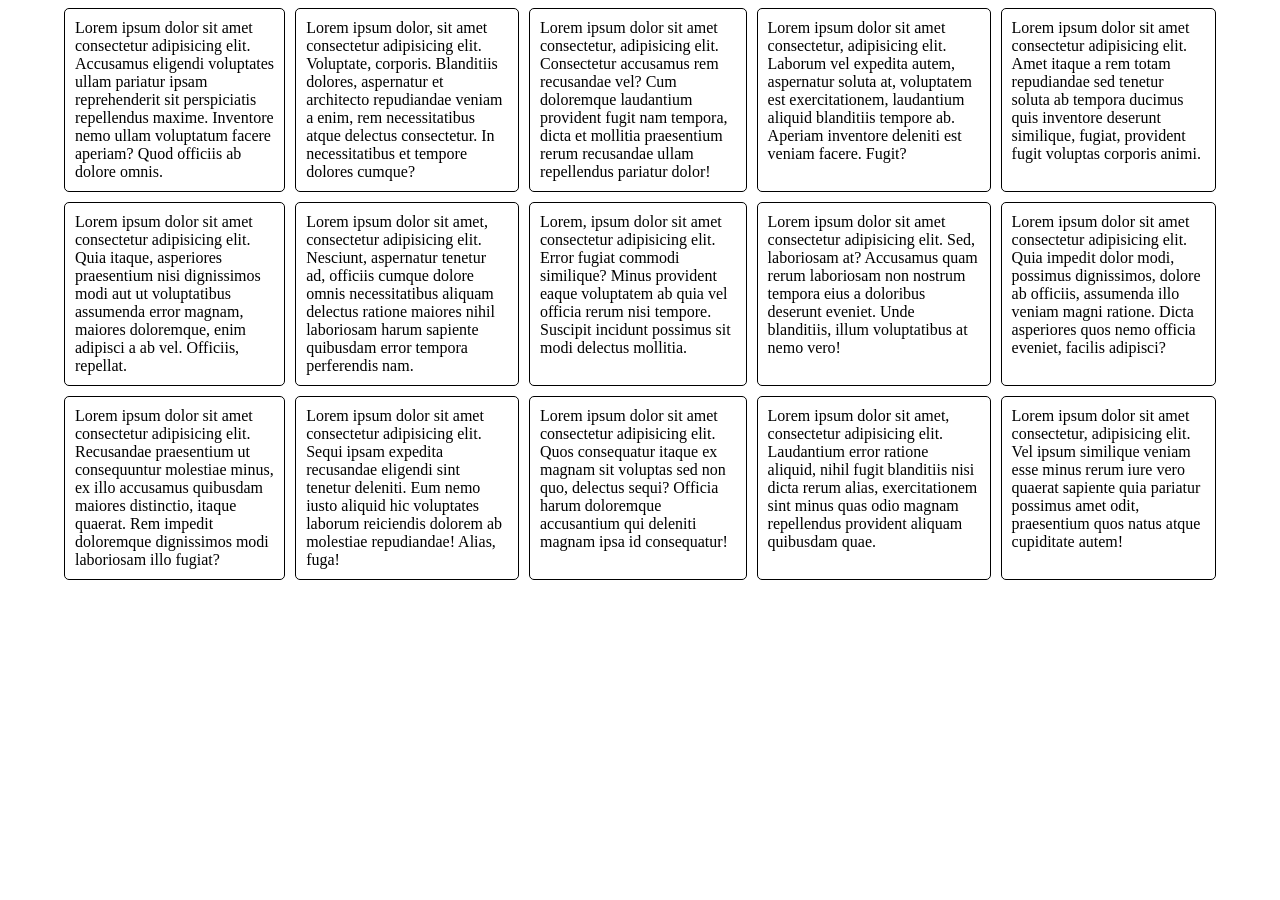
<file: CSS/ResponsiveDesign/index.html>
<!DOCTYPE html>
<html lang="en">
  <head>
    <meta charset="UTF-8" />
    <meta name="viewport" content="width=device-width, initial-scale=1.0" />
    <title>Document</title>
    <link rel="stylesheet" href="style.css">
  </head>
  <body>
    <div id="mainDiv">
      <div class="subdiv">
        Lorem ipsum dolor sit amet consectetur adipisicing elit. Accusamus
        eligendi voluptates ullam pariatur ipsam reprehenderit sit perspiciatis
        repellendus maxime. Inventore nemo ullam voluptatum facere aperiam? Quod
        officiis ab dolore omnis.
      </div>
      <div class="subdiv">
        Lorem ipsum dolor, sit amet consectetur adipisicing elit. Voluptate,
        corporis. Blanditiis dolores, aspernatur et architecto repudiandae
        veniam a enim, rem necessitatibus atque delectus consectetur. In
        necessitatibus et tempore dolores cumque?
      </div>
      <div class="subdiv">
        Lorem ipsum dolor sit amet consectetur, adipisicing elit. Consectetur
        accusamus rem recusandae vel? Cum doloremque laudantium provident fugit
        nam tempora, dicta et mollitia praesentium rerum recusandae ullam
        repellendus pariatur dolor!
      </div>
      <div class="subdiv">
        Lorem ipsum dolor sit amet consectetur, adipisicing elit. Laborum vel
        expedita autem, aspernatur soluta at, voluptatem est exercitationem,
        laudantium aliquid blanditiis tempore ab. Aperiam inventore deleniti est
        veniam facere. Fugit?
      </div>
      <div class="subdiv">
        Lorem ipsum dolor sit amet consectetur adipisicing elit. Amet itaque a
        rem totam repudiandae sed tenetur soluta ab tempora ducimus quis
        inventore deserunt similique, fugiat, provident fugit voluptas corporis
        animi.
      </div>
      <div class="subdiv">
        Lorem ipsum dolor sit amet consectetur adipisicing elit. Quia itaque,
        asperiores praesentium nisi dignissimos modi aut ut voluptatibus
        assumenda error magnam, maiores doloremque, enim adipisci a ab vel.
        Officiis, repellat.
      </div>
      <div class="subdiv">
        Lorem ipsum dolor sit amet, consectetur adipisicing elit. Nesciunt,
        aspernatur tenetur ad, officiis cumque dolore omnis necessitatibus
        aliquam delectus ratione maiores nihil laboriosam harum sapiente
        quibusdam error tempora perferendis nam.
      </div>
      <div class="subdiv">
        Lorem, ipsum dolor sit amet consectetur adipisicing elit. Error fugiat
        commodi similique? Minus provident eaque voluptatem ab quia vel officia
        rerum nisi tempore. Suscipit incidunt possimus sit modi delectus
        mollitia.
      </div>
      <div class="subdiv">
        Lorem ipsum dolor sit amet consectetur adipisicing elit. Sed, laboriosam
        at? Accusamus quam rerum laboriosam non nostrum tempora eius a doloribus
        deserunt eveniet. Unde blanditiis, illum voluptatibus at nemo vero!
      </div>
      <div class="subdiv">
        Lorem ipsum dolor sit amet consectetur adipisicing elit. Quia impedit
        dolor modi, possimus dignissimos, dolore ab officiis, assumenda illo
        veniam magni ratione. Dicta asperiores quos nemo officia eveniet,
        facilis adipisci?
      </div>
      <div class="subdiv">
        Lorem ipsum dolor sit amet consectetur adipisicing elit. Recusandae
        praesentium ut consequuntur molestiae minus, ex illo accusamus quibusdam
        maiores distinctio, itaque quaerat. Rem impedit doloremque dignissimos
        modi laboriosam illo fugiat?
      </div>
      <div class="subdiv">
        Lorem ipsum dolor sit amet consectetur adipisicing elit. Sequi ipsam
        expedita recusandae eligendi sint tenetur deleniti. Eum nemo iusto
        aliquid hic voluptates laborum reiciendis dolorem ab molestiae
        repudiandae! Alias, fuga!
      </div>
      <div class="subdiv">
        Lorem ipsum dolor sit amet consectetur adipisicing elit. Quos
        consequatur itaque ex magnam sit voluptas sed non quo, delectus sequi?
        Officia harum doloremque accusantium qui deleniti magnam ipsa id
        consequatur!
      </div>
      <div class="subdiv">
        Lorem ipsum dolor sit amet, consectetur adipisicing elit. Laudantium
        error ratione aliquid, nihil fugit blanditiis nisi dicta rerum alias,
        exercitationem sint minus quas odio magnam repellendus provident aliquam
        quibusdam quae.
      </div>
      <div class="subdiv">
        Lorem ipsum dolor sit amet consectetur, adipisicing elit. Vel ipsum
        similique veniam esse minus rerum iure vero quaerat sapiente quia
        pariatur possimus amet odit, praesentium quos natus atque cupiditate
        autem!
      </div>
    </div>
  </body>
</html>
</file>
<file: doubtSession/style.css>
#container{
    width: 90%;
    margin: 2% auto;
    height: 50vh;
    display: flex;
    align-items: center;
    gap: 100px;
}

#DrImage{
    height: 100%;

    img{
        width: 500px;
        height:inherit;
        object-fit: cover;
        object-position: top;
    }
}


h1{
    border-bottom: 2px solid red;
    text-align: center;
    padding-bottom: 10px;
}


#formFeilds{
    display: grid;
    grid-template-columns: 250px 300px;
    gap: 20px;
    input{
        width: 50%;
    }
}


#FullName{
    display: flex;
    gap: 20px;
}
</file>
<file: CSS/BasicCss/style.css>
*{
    background-color: #A3F4d2;
}

h1{
    background-color: blueviolet;
}


.A{
    background-color: beige;
}

#para1{
    background-color: #06abec;
}
</file>
<file: CSS/boxModel/style.css>
#d1 {
  border: 5px solid #000;
  width: 300px;
  height: 100px;
  font-size: 50px;
  font-weight: 900;
  padding: 80px;
  margin: 50px;
  background-color: aqua;
}

#d1 span {
  background: linear-gradient(90deg,rgba(2, 0, 36, 1) 0%, rgba(9, 9, 121, 1) 35%, rgba(0, 212, 255, 1) 100%);
  background-clip: text;
  color: transparent;
  -webkit-text-stroke: 0.5px rgb(255, 255, 255);
}

#d2 {
  border: 5px solid red;
  border-radius: 20px;
  width: 300px;
  height: 100px;
  font-size: 50px;
  background-color: rgb(214, 248, 80);
  margin: 0 0 0 50px;
  padding: 10px 20px 30px 40px;
  box-shadow: 5px 5px 10px 1px black;
}
</file>
<file: CSS/displayFlexProperty/style.css>
#mainDiv {
  border: 1px solid #000;
  width: 700px;
  height: 700px;
  background-color: aquamarine;
  display: flex;
  gap: 10px;
  flex-direction: column;
  justify-content: end;
  align-items: end;
}

.subDiv {
  border: 1px solid #000;
  width: 40px;
  height: 40px;
  background-color: blueviolet;
}
</file>
<file: CSS/displayGridProperty/style.css>
#BigDaddy {
  border: 1px solid #000;
  width: 700px;
  height: 700px;
  background-color: aquamarine;
}

#mainDiv {
  display: grid;
  grid-template-columns: 200px 300px 100px;
  justify-content: center;
  align-items: end;
  justify-items: center;
  width: fit-content;
  border: 1px solid #000;
}

.subDiv {
  border: 1px solid #000;
  width: 40px;
  height: 40px;
  background-color: blueviolet;
  display: flex;
  align-items: center;
  justify-content: center;
}
</file>
<file: CSS/displayProperty/style.css>
#btn {
  width: 100px;
  border: 1px solid #000;
  background-color: aqua;
  border-radius: 10px;

  #a {
    display: inline;
  }

  #b {
    display: none;
  }
}

#btn:hover {
  #a {
    display: none;
  }

  #b {
    display: inline;
  }
}

#d1,
#d2,
#s1,
#s2 {
  border: 1px solid #000;
}

#d1,
#d2 {
  width: 500px;
  height: 100px;
  display: inline-block;
}




#s1,
#s2 {
  width: 500px;
  height: 100px;
}
</file>
<file: CSS/loginForm/style.css>
*{
  margin: 0;
  padding: 0;
}


body {
  background: url(./4194.jpg);
  background-size: cover;
}

#mainBox {
  border: 1px solid #000;
  width: 500px;
  height: 500px;
  margin: 20px auto;
  padding: 10px;
  border-radius: 10px;
  box-shadow: 2px 2px 2px 0px grey;
  background-color: rgba(255, 255, 255, 0.51);
}

#formHeading {
  color: blue;
  text-align: center;
}

#loginForm {
  width: fit-content;
  margin: 10px auto;
}

.formFeild {
  margin: 20px;
  label {
    color: blueviolet;
    font-size: large;
  }

  input {
    padding: 10px;
    border-radius: 25px;
    border: 2px solid black;
    outline-color: blueviolet;
  }
}

#formControl {
  text-align: center;
  button {
    margin: 10px;
    padding: 5px;
    border-radius: 5px;
  }
}

#cancelButton {
  border: 1px solid #ff0000;
  background-color: #f74c4c;
  color: aliceblue;
}

#loginButton {
  border: 1px solid #007816;
  background-color: #3c7847;
  color: aliceblue;
}

#cancelButton:hover {
  color: #f74c4c;
  background-color: aliceblue;
}

#loginButton:hover {
  color: #3c7847;
  background-color: aliceblue;
}

#cancelButton:active {
  background-color: blue;
  color: aliceblue;
}

#loginButton:active {
  background-color: blue;
  color: aliceblue;
}


#formHeading span{
  border-bottom: 3px solid black;
}



#abcd{
  border-bottom: 2px solid grey;
  width: fit-content;
  padding: 5px;

  input{
    background: transparent;
    border: none;
    outline: none;
  }
}
</file>
<file: CSS/positionProperty/style.css>
:root{
  --primary:blue;
  --secondary:gray;
  --tertiary:rgb(84, 84, 84);
  --text:whitesmoke;

  --sb:space-between
}



* {
  margin: 0;
  padding: 0;
}

.NavBar {

  --abc:center;
  border: 1px solid black;
  background-color: var(--primary);
  color: var(--text);
  padding: 10px 50px;
  display: flex;
  justify-content: var(--sb);
  align-items: var(--abc);
  position: sticky;
  top: 0px;
  z-index: 99;
}


#links{
    display: flex;
    gap: 20px;
}


#help{
    background-color: red;
    position: fixed;
   bottom: 40px;
    right: 40px;
}



#d2{
  width: 600px;
  height: 500px;
  border: 1px solid #000;
  background-color: aqua;
  position: relative;
  margin: auto;
}


#d2btn{
  padding: 5px;
  border: 1px solid #000;
  background-color: red;
  color: white;
  border-radius: 5px;
  position: absolute;
  top: 450px;
  left: 400px;
}
</file>
<file: CSS/ResponsiveDesign/style.css>
#mainDiv {
  width: 90vw;
  margin: auto;
  display: grid;
  grid-template-columns: auto auto auto auto auto;
  gap: 10px;
}

.subdiv {
  border: 1px solid #000;
  border-radius: 5px;
  padding: 10px;
}

/* 
xs <576px
sm >= 576px
md >=768px
lg >=960px
xl >= 1200px */

@media screen and (max-width: 1200px) {
  #mainDiv {
    grid-template-columns: auto auto auto auto;
  }
}

@media screen and (max-width: 960px) {
  #mainDiv {
    grid-template-columns: auto auto auto;
  }
}

@media screen and (max-width: 768px) {
  #mainDiv {
    grid-template-columns: auto auto;
  }
}

@media screen and (max-width: 576px) {
  #mainDiv {
    grid-template-columns: auto;
  }
}
</file>
